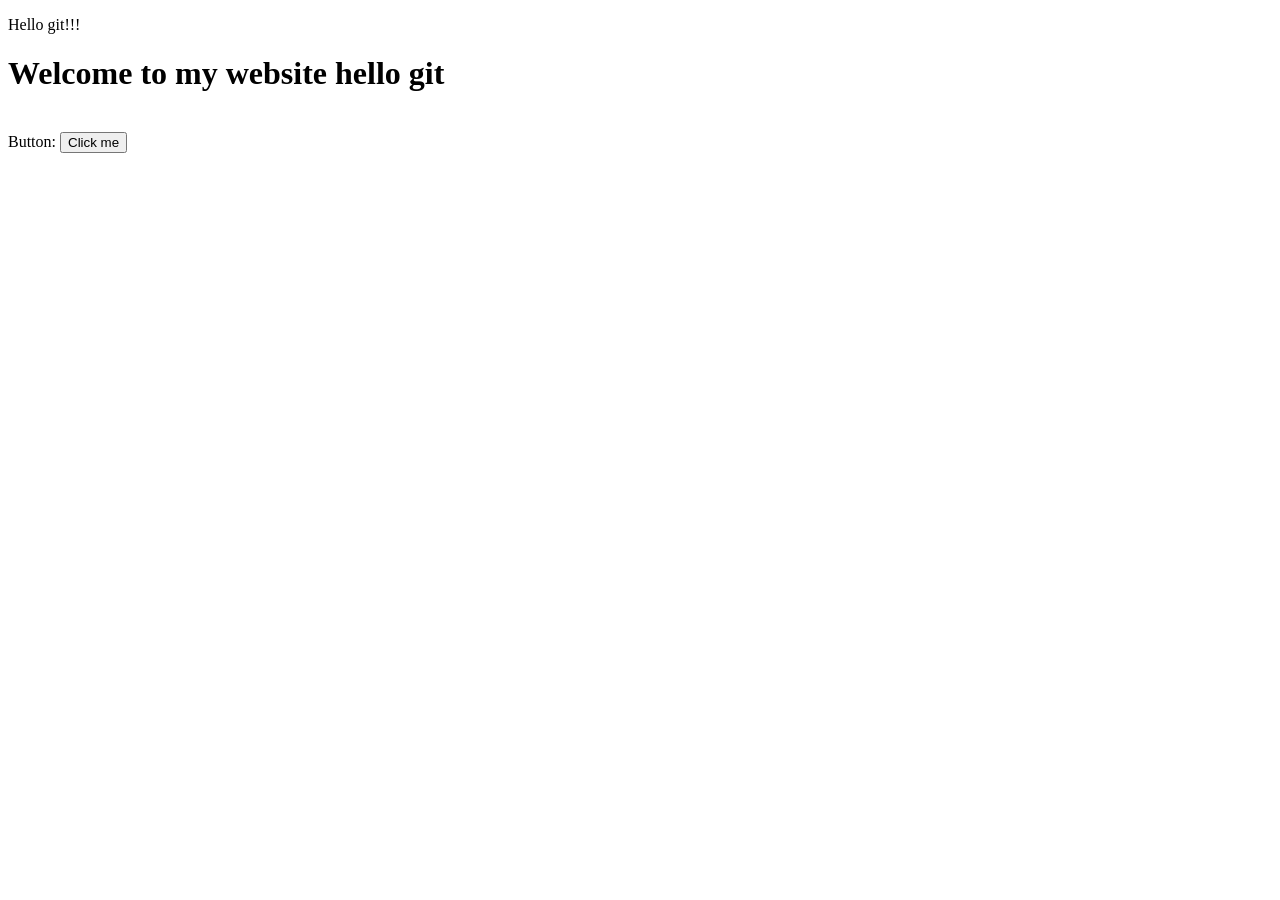
<file: index.html>
<!DOCTYPE html>
<html lang="en">
<head>
    <meta charset="UTF-8">
    <meta name="viewport" content="width=device-width, initial-scale=1.0">
    <title>Document</title>
</head>
<body>
    <p>Hello git!!!</p>
    <h1>Welcome to my website hello git</h1>
    <br>
    Button: <button>Click me</button>
</body>
</html>
</file>
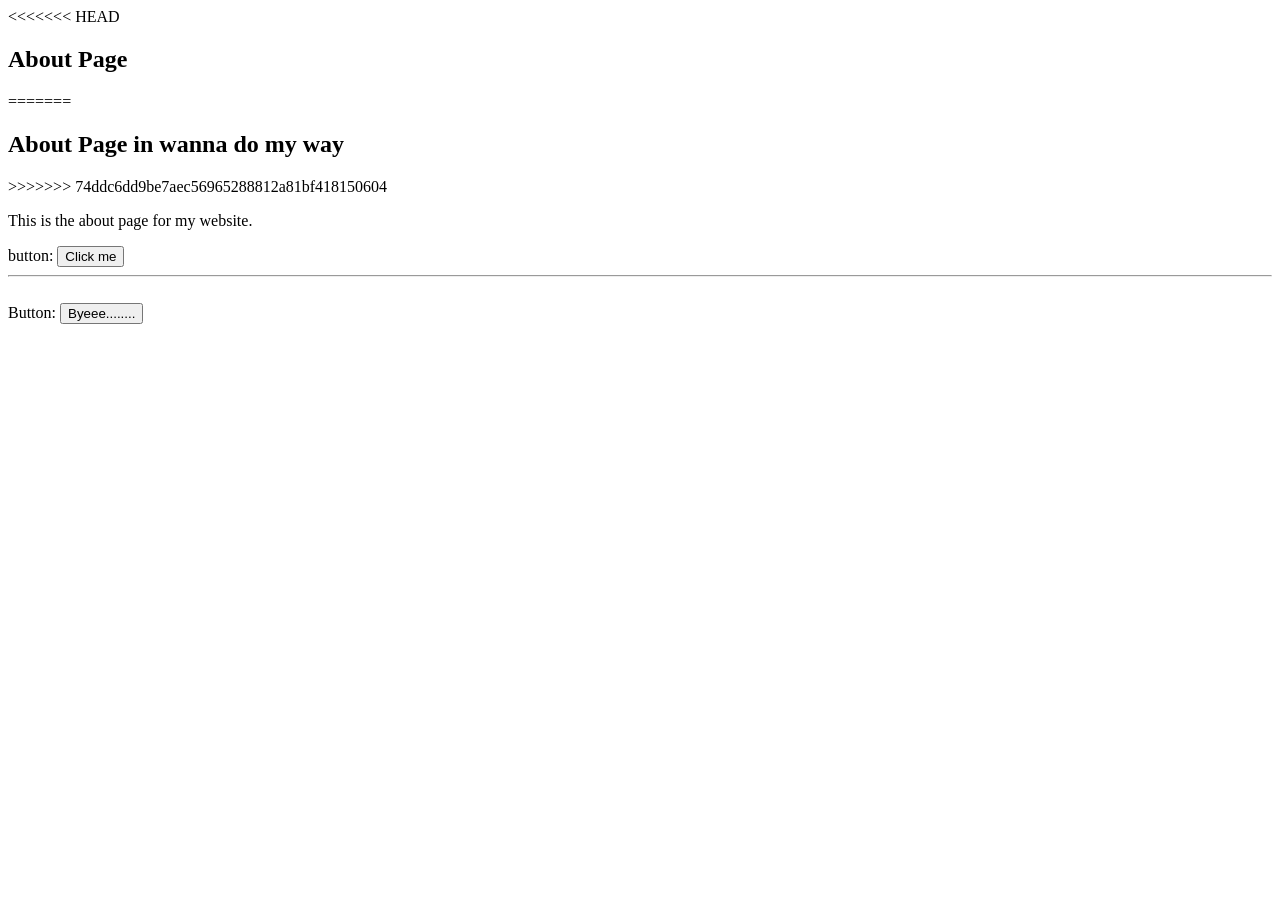
<file: about.html>
<!DOCTYPE html>
<html lang="en">
<head>
    <meta charset="UTF-8">
    <meta name="viewport" content="width=device-width, initial-scale=1.0">
    <title>Document</title>
</head>
<body>
<<<<<<< HEAD
    <h2>About Page </h2>
=======
    <h2>About Page in wanna do my way</h2>
>>>>>>> 74ddc6dd9be7aec56965288812a81bf418150604
    <p>This is the about page for my website.</p>
    button: <button>Click me</button>
    <hr>
    <br>
    Button: <button>Byeee........</button>
</body>
</html>
</file>
